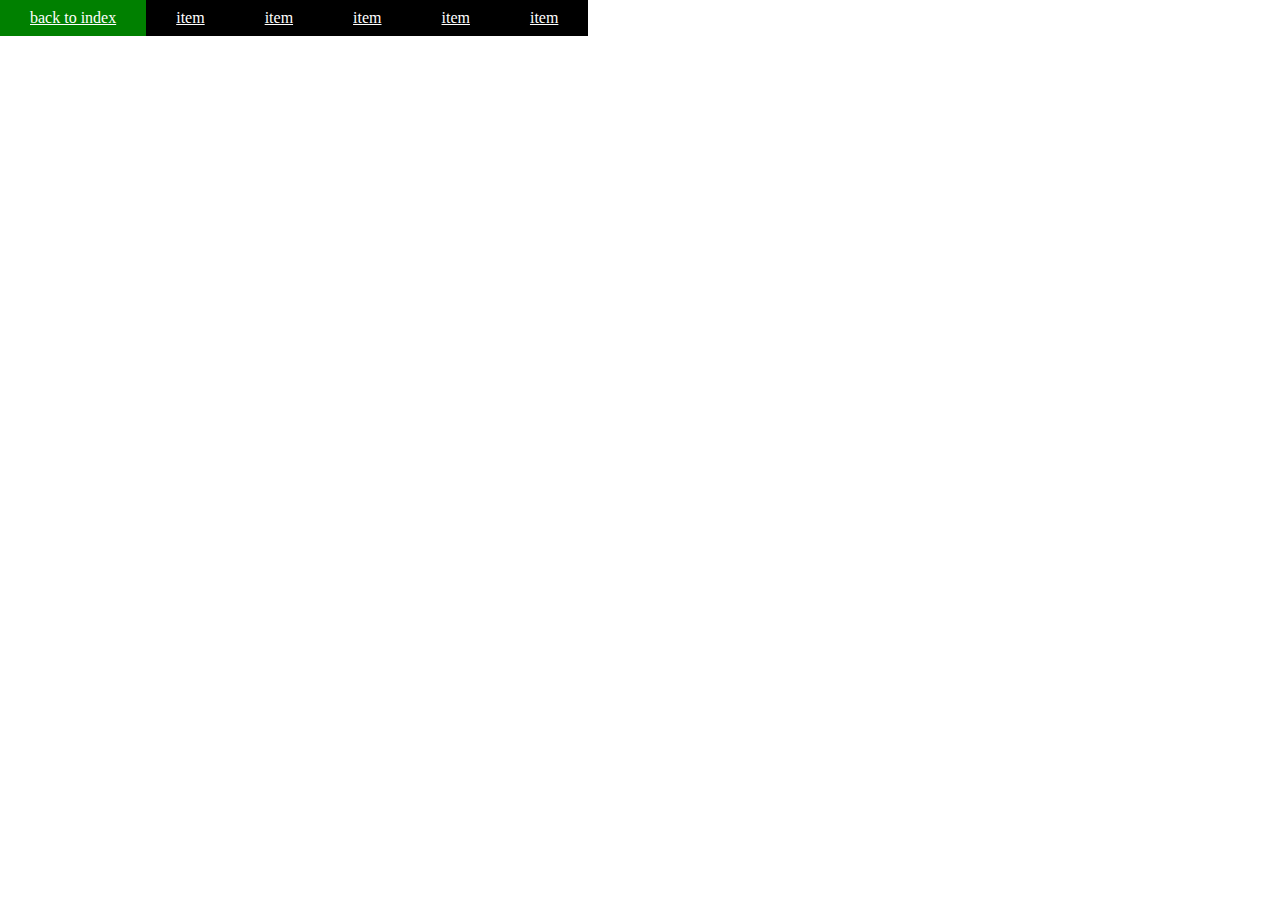
<file: submenu.html>
<!DOCTYPE html>
<html lang="en">
<head>
    <meta charset="UTF-8">
    <title>Document</title>
    <link rel="stylesheet" href="reset.css">
    <link rel="stylesheet" href="test.css">
    <style>
        .nav {
            display: block;
            position: fixed;
            top: 0;
            width: 100%;
            text-decoration: none;
            font-size: 0;
        }
        .nav li {
            font-size: 16px;
        }
        .nav a {
            display: block;
            color: white;
            padding: 10px 30px;
        }
        .nav > li {
            display: inline-block;
            transition: 0.5s;
            background-color: black;
            position: relative;
        }
        .nav > li:hover {
            background-color: green;
        }
        .nav ul.sub {
            position: absolute;
            transition:
                opacity 0.5s,
                margin-top 0.5s;
            /*width:100%;*/
            top: -20000px;
            left: -20000px;
            opacity: 0;
            margin-top:-100px;
            /*display: none;*/
        }
        .nav li:hover ul.sub {
            display: block;
            top:auto;
            left:auto;
            opacity: 1;
            margin-top:0;
        }
        .nav ul.sub > li {
            background-color: green;
        }
        .nav ul.sub > li:hover {
            background-color: blue;
        }
    </style>
</head>
<body>
    <!-- <script src="nav.js"></script> -->
    <ul class="nav">
        <li><a href="./">back to index</a></li>
        <li>
            <a href="#">item</a>
            <ul class="sub">
                <li><a href="#">sub_item</a></li>
                <li><a href="#">sub_item</a></li>
                <li><a href="#">sub_item</a></li>
            </ul>
        </li>
        <li><a href="#">item</a></li>
        <li><a href="#">item</a></li>
        <li><a href="#">item</a></li>
        <li><a href="#">item</a></li>
    </ul>
</body>
</html>
</file>
<file: test.css>
td {
    font-size: 20px;
}

.main {
    text-align: center;
    padding: 10px;
}

@media (min-width: 1000px) {
    .main {
        margin: 0 60px;
    }
}
.main h2 {
    font-size: 30px;
    margin: 10px 0 10px 0;
}

.main h3 {
    font-size: 20px;
    margin: 10px;
}

div {
    overflow: hidden;
}
img {
    max-width: 100%;
}
img.icon {
    width: 80px;
}
.block {
    overflow: hidden;
    height: 185px;
}
.block p {
    padding: 5px;
    color: blue;
    /*display: inline-block;*/
}
div .block p{
    color: red;
}
.slider {
    margin: 0 0 10px 0;
    background-color: #65BABD;
    padding: 10px 0 10px 0;
    width:100%;
}
.slider p {
    text-align: center;
    margin-top: 10px;
}
.service {
    /*width: 280px;*/
    /*height: 200px;*/
    background-color: #851919;
}
.haha {
    background-color: red;
}
.hoho {
    background-color: blue;
}
.kk {
    background-color: yellow;
}
.footer {
    width: 90%;
    padding: 5%;
    /*height: 100px;*/
    background-color: yellow;
    float: left;
}
.footer p {
    text-align: center;
    margin: 30px 0 30px 0;
}
.clearfix {
    clear: both;
}

body:not(.has-section) {
    padding-top: 66px;
}
nav {
    background-color: black;
    max-height: 66px;
    overflow: hidden;
    position: fixed;
    top: 0;
    width: 100%;
    z-index: 999;
}
nav li > img {
    height: 64px;
}
nav li {
    float: left;
    background-color: none;
    -webkit-transition: background-color 0.5s;
    -o-transition: background-color 0.5s;
    transition: background-color 0.5s;
}
nav li > a {
    font-size: 24px;
    display: block;
    color: green;
    -webkit-transition: all 0.5s;
    -o-transition: all 0.5s;
    transition: all 0.5s;
    padding: 20px;
    text-decoration: none;
    position: relative;
    top:0;
}

nav li > a:hover {
    top:-10px;
    border-bottom: 15px solid green;
    color: blue;
}
nav li:hover {
    background-color: yellow;
}

.centerized{
    display: block !important;
    margin: auto !important;
}
.row {
    padding: 10px 0 10px 0;
    overflow: visible;
}
.row::after {
    content: '';
    clear:both;
    display: block;
}
.columns {
    overflow: visible;
    float: left;
    /*vertical-align: top;*/
}
.three {
    width: 33.3%;
}
.four {
    width: 25%;
}
.five {
    width: 20%;
}
.one-three {
    width: 33.3%;
}
.two-three {
    width: 66.6%;
}
.one-five {
    width: 20%;
}
.four-five {
    width: 79.5%;
}
@media (max-width: 768px) {
    .columns.stackable {
        width: 100%;
    }
}

/* For p2.html */
.ad {
    position: fixed;
    width: 100px;
    height: 100px;
    /*top:50%;*/
    top:0;
    bottom:0;
    margin: auto;
    right:0;
    background-color: red;
    transition: 1s;
    overflow:visible;
}

.ad:hover {
    right:5%;
}

.ad .close {
    position: absolute;
    top: -5px;
    right: -5px;
    background-color: chartreuse;
    text-decoration: none;
    display: block;
    padding: 5px;
    border-radius: 20px;
    transition: 0.5s;
}
.ad .content {
    width: 100%;
    height: 100%;
}
.ad .close span{
    font-size: 0;
}

.the-p {
    position: relative;
}
.holulu {
    position: relative;
    top: -20px;
    color: red;
}
.hulala {
    position: absolute;
    top: 10px;
    left: 0;
    color: yellow;
}
.hulala .son {
    position: absolute;
    top: 10px;
    left:0;
    color: blue;
}

/* For p3.html */
.the-foobar {
    margin-top: 30px;
    font-size: 76px;
    text-align: center;
    font-weight: bold;
    font-family: fantasy;
    color: HSL(142,78%,75%);
    position: relative;
    top:0;
    text-shadow:
        0 1px rgba(65, 171, 218, 1),
        0 2px rgba(65, 171, 218, 0.9),
        0 3px rgba(65, 171, 218, 0.8),
        0 4px rgba(65, 171, 218, 0.7),
        0 5px rgba(65, 171, 218, 0.6),
        0 6px rgba(65, 171, 218, 0.5),
        0 7px rgba(65, 171, 218, 0.4),
        0 8px rgba(65, 171, 218, 0.3),
        0 9px rgba(65, 171, 218, 0.2),
        0 10px rgba(65, 171, 218, 0.1);
    transition: 0.5s;
}
.the-foobar:hover{
    top:5px;
    text-shadow:
        0 1px rgba(65, 171, 218, 1),
        0 1px rgba(65, 171, 218, 0.9),
        0 2px rgba(65, 171, 218, 0.8),
        0 2px rgba(65, 171, 218, 0.7),
        0 3px rgba(65, 171, 218, 0.6),
        0 3px rgba(65, 171, 218, 0.5),
        0 4px rgba(65, 171, 218, 0.4),
        0 5px rgba(65, 171, 218, 0.3),
        0 5px rgba(65, 171, 218, 0.2),
        0 6px rgba(65, 171, 218, 0.1);
}
.bubble {
    background-color: #A86EC5;
    width: 400px;
    margin: auto;
    padding: 10px;
    border-radius: 5px;
    position: relative;
    overflow: visible;
}
.bubble:after {
    content: '';
    position: absolute;
    left: 50%;
    top: -10px;
    width: 0;
    height: 0;
    border-bottom: 10px solid #A86EC5;
    /* border-top: 10px solid rgba(0, 0, 0, 0); */
    border-left: 10px solid rgba(0, 0, 0, 0);
    border-right: 10px solid rgba(0, 0, 0, 0);
}
.p3-text {
    font-weight: 600;
    font-size: 125%;
    text-decoration: underline;
    text-indent: -2em;
    padding-left: 4em;
    width: 400px;
    margin: 30px auto;
}

/* For p4 */
section {
    padding-top: 40px;
    padding-bottom: 40px;
}
section > div {
    max-width: 1024px;
    margin: auto;
}
section:first-child {
    padding-top: 66px;
}

.logo {
    padding: 100px 200px;
}
.logo > h1 {
    height: 130px;
    font-size: 44px;
    color: white;
    text-shadow: 0 0 7px black;
}
.logo > h1 > img {
    /*border-radius: 100px;*/
    height: 135px;
    width: 135px;
    margin-bottom: -90px;
}
.logo > h1 > p {
    font-size: 20px;
    margin-left: 147px;
}

section#intro {
    background-attachment: fixed;
    background:
    linear-gradient(45deg, #92baac 45px, transparent 45px)64px 64px,
    linear-gradient(45deg, #92baac 45px, transparent 45px,transparent 91px, #e1ebbd 91px, #e1ebbd 135px, transparent 135px),
    linear-gradient(-45deg, #92baac 23px, transparent 23px, transparent 68px,#92baac 68px,#92baac 113px,transparent 113px,transparent 158px,#92baac 158px);
    background-color:#e1ebbd;
    background-size: 128px 128px;
}
section#intro nav {
    top: 0;
    max-width: 1024px;
    /*margin: auto;*/
}
section#intro nav > a {
    position: relative;
    display: block;
    font-size: 18px;
    padding-top: 24px;
    padding-bottom: 24px;
    text-align: center;
    text-decoration: none;
    background-color: #BDBDBD;
    color: white;
}
section#intro nav > a.active {
    background-color: green;
}
section#intro nav > a::after {
    content: '';
    display: block;
    position: absolute;
    left: 50%;
    width: 0%;
    margin: auto;
    height: 0%;
    top: 50%;
    background-color: rgba(0, 0, 0, 0.51);
    transition: 0.5s;
}
@media (min-width: 767px) {
    section#intro nav > a:not(.active):hover::after {
        left: 0%;
        top: 0%;
        width:100%;
        height:100%;
    }
    section#intro nav > a#toggler {
        display: none;
    }
}
@media (max-width: 768px) {
    section#intro nav > a {
        float: none;
        width: 100%;
    }
    section#intro nav.expanded {
        overflow: visible;
    }
    section#intro nav > a:not(.active):active::after {
        left: 0%;
        top: 0%;
        width:100%;
        height:100%;
    }
}
section#intro .logo {
    padding: 100px 200px;
    overflow: visible;
}
section#intro .logo > h1 {
    height: 130px;
    font-size: 44px;
    color: white;
    text-shadow: 0 0 7px black;
}
section#intro .logo > h1 > img {
    /*border-radius: 100px;*/
    height: 135px;
    width: 135px;
    margin-bottom: -90px;
}
section#intro .logo > h1 > p {
    font-size: 20px;
    margin-left: 147px;
}
@media (max-width: 768px) {
    section#intro .logo {
        padding: 100px 0;
    }
    section#intro .logo > h1 {
        text-align: center;
    }
    section#intro .logo > h1 > img {
        display: block;
        margin: auto;
    }
    section#intro .logo > h1 > p {
        margin: auto;
    }
}
section#intro .feature {
    background-color: #7B7B7B;
    box-shadow: 0 0 20px white;
    padding: 50px 100px;
    box-sizing: border-box;
    position: relative;
    top: 65px;
}
section#intro .feature h2 {
    font-size: 24px;
    font-weight: bold;
    font-family: cursive;
}
section#intro .feature .controls {
    position: absolute;
    right: 20px;
    top: 20px;
    overflow: visible;
}
section#intro .feature .controls .btn {
    float: right;
    background-color: #BDBDBD;
}
section#intro .feature .controls .btn.active {
    float: right;
    background-color: green;
}
@media (max-width: 768px) {
    section#intro .feature {
        padding-left: 0;
        padding-right: 0;
    }
    section#intro .feature h2 {
        text-align: center;
    }
    section#intro .feature .controls {
        position: absolute;
        left: 50%;
        margin-left: -45px;
        right: auto;
        top: auto;
        bottom: 6px;
    }
}
section#hire {
    padding-top: 70px;
    background-attachment: fixed;
    background: -webkit-linear-gradient(0deg, #8e9eab 10%, #eef2f3 90%); /* Chrome 10+, Saf5.1+ */
    background:    -moz-linear-gradient(0deg, #8e9eab 10%, #eef2f3 90%); /* FF3.6+ */
    background:     -ms-linear-gradient(0deg, #8e9eab 10%, #eef2f3 90%); /* IE10 */
    background:      -o-linear-gradient(0deg, #8e9eab 10%, #eef2f3 90%); /* Opera 11.10+ */
    background:         linear-gradient(0deg, #8e9eab 10%, #eef2f3 90%); /* W3C */
}
section#hire > div {
    margin-top: 100px;
    margin-bottom: 100px;
    overflow: visible;
}
section#hire > div > * {
    display: inline-block;
}
section#hire h2 {
    /*width: 80%;*/
    font-size: 70px;
    font-weight: bold;
    color: green;
}
section#hire p {
    /*width: 80%;*/
    color: #5A5A5A;
    line-height: 1.5em;
}
section#hire .btn {
    width: 70px;
    height: 70px;
    font-size: 28px;
    padding: 10px;
    float: right;
    line-height: 1.35em;
    margin-top: 25px;
}
@media (max-width: 768px) {
    section#hire {
        text-align: center;
    }
    section#hire .btn {
        display: block;
        float: none;
        margin: auto;
        margin-top: 20px;
    }
}

section#plans .card {
    overflow: visible;
    padding: 36px 10px 0 10px;
    box-sizing: border-box;
}
section#plans .card:first-child {
    padding-left: 0;
}
section#plans .card:last-child {
    padding-right: 0;
}
section#plans .card > div {
    background-color: gray;
    margin-top: 60px;
    overflow: visible;
}
section#plans .card > div > a > img {
    background-color: white;
    /*border-radius: 100px;*/
    margin-top: -75px;
    /*box-shadow: 0 0 3px black;*/
    width: 80%;
    margin-left: 10%;
    box-shadow:
        0px 0px 0 gray,
        0px 0px 0 gray,
        0px 0px 0 gray,
        0px 0px 0 gray,
        0px 0px 0 gray;
    transition: 0.5s;
}
@media (min-width: 768px) {
    section#plans .card > div > a > img:hover {
        box-shadow:
            -10px 0px 0 gray,
            0px -13px 0 gray,
            -10px -10px 0 gray,
            10px -10px 0 gray,
            10px 0px 0 gray;
    }
}
@media (max-width: 768px) {
    section#plans .card > div > a > img:active {
        box-shadow:
            -10px 0px 0 gray,
            0px -13px 0 gray,
            -10px -10px 0 gray,
            10px -10px 0 gray,
            10px 0px 0 gray;
    }
}
section#plans .card > div > a {
    /*position: relative;*/
}
/*section#plans .card > div > a::after{
    content: '';

}
section#plans .card > div > a:hover::after{
    content: '';

}*/
section#plans .card > div > h3 {
    text-align: center;
    padding: 10%;
    font-weight: bold;
    color: white;
    font-size: 20px;
}
section#plans .card > p {
    background-color: #BDBDBD;
    font-size: 14px;
    padding: 17px;
    color: grey;
}
@media (max-width: 768px) {
    section#plans .card {
        padding-left: 30px !important;
        padding-right: 30px !important;
    }
    section#plans .card > div > a > img {
        width: 30%;
        margin-left: 35%;
    }
    section#plans .card > div > h3 {
        padding-top: 20px;
        padding-bottom: 20px;
    }
}

section#build-your-own {
    background:
    linear-gradient(135deg, #CCCCCC 22px, #d9ecff 22px, #d9ecff 24px, transparent 24px, transparent 67px, #d9ecff 67px, #d9ecff 69px, transparent 69px),
    linear-gradient(225deg, #CCCCCC 22px, #d9ecff 22px, #d9ecff 24px, transparent 24px, transparent 67px, #d9ecff 67px, #d9ecff 69px, transparent 69px)0 64px;
    background-color:#CCCCCC;
    background-size: 64px 128px
}
section#build-your-own h2 {
    font-size: 40px;
    text-align: center;
    padding-top: 20px;
}
section#build-your-own h3 {
    font-size: 40px;
    text-align: center;
    padding-bottom: 20px;
    color: green;
}
section#build-your-own h4 {
    font-size: 21px;
    text-align: center;
    padding: 20px;
}
section#build-your-own p {
    max-width: 500px;
    margin: auto;
    text-align: center;
    color: gray;
}
section#build-your-own a {
    margin: 20px auto;
    height: 54px;
    display: block;
    width: 68px;
    line-height: 1.35em;
    padding-top: 13px;
}

section#know-us h2 {
    font-size: 40px;
    font-weight: bold;
}
section#know-us h3 {
    font-size: 20px;
    font-weight: bold;
    margin-bottom: 10px;
}
section#know-us .highlight {
    color:green;
}
section#know-us p {
    margin: 10px 5px;
    color: gray;
}
section#know-us div {
    padding: 8px;
    box-sizing: border-box;
}
@media (max-width: 768px) {
    section#know-us {
        text-align: center;
    }
}

section#how {
    background: -webkit-linear-gradient(90deg, #abbaab 10%, #ffffff 90%); /* Chrome 10+, Saf5.1+ */
    background:    -moz-linear-gradient(90deg, #abbaab 10%, #ffffff 90%); /* FF3.6+ */
    background:     -ms-linear-gradient(90deg, #abbaab 10%, #ffffff 90%); /* IE10 */
    background:      -o-linear-gradient(90deg, #abbaab 10%, #ffffff 90%); /* Opera 11.10+ */
    background:         linear-gradient(90deg, #abbaab 10%, #ffffff 90%); /* W3C */
}
section#how > div {
    margin-top: 100px;
    margin-bottom: 100px;
    overflow: visible;
}
section#how > div > * {
    display: inline-block;
}
section#how h2 {
    /*width: 80%;*/
    font-size: 70px;
    font-weight: bold;
    color: green;
}
section#how p {
    /*width: 80%;*/
    color: #5A5A5A;
    line-height: 1.5em;
}
section#how .btn {
    width: 70px;
    height: 70px;
    font-size: 28px;
    padding: 13px 13px 15px 20px;
    float: right;
    line-height: 1.35em;
    margin-top: 25px;
}
@media (max-width: 768px) {
    section#how {
        text-align: center;
    }
    section#how .btn {
        display: block;
        float: none;
        margin: auto;
        margin-top: 20px;
    }
}

section#footer {
    background:
    radial-gradient(hsl(0, 100%, 27%) 4%, hsl(0, 100%, 18%) 9%, hsla(0, 100%, 20%, 0) 9%) 0 0,
    radial-gradient(hsl(0, 100%, 27%) 4%, hsl(0, 100%, 18%) 8%, hsla(0, 100%, 20%, 0) 10%) 50px 50px,
    radial-gradient(hsla(0, 100%, 30%, 0.8) 20%, hsla(0, 100%, 20%, 0)) 50px 0,
    radial-gradient(hsla(0, 100%, 30%, 0.8) 20%, hsla(0, 100%, 20%, 0)) 0 50px,
    radial-gradient(hsla(0, 100%, 20%, 1) 35%, hsla(0, 100%, 20%, 0) 60%) 50px 0,
    radial-gradient(hsla(0, 100%, 20%, 1) 35%, hsla(0, 100%, 20%, 0) 60%) 100px 50px,
    radial-gradient(hsla(0, 100%, 15%, 0.7), hsla(0, 100%, 20%, 0)) 0 0,
    radial-gradient(hsla(0, 100%, 15%, 0.7), hsla(0, 100%, 20%, 0)) 50px 50px,
    linear-gradient(45deg, hsla(0, 100%, 20%, 0) 49%, hsla(0, 100%, 0%, 1) 50%, hsla(0, 100%, 20%, 0) 70%) 0 0,
    linear-gradient(-45deg, hsla(0, 100%, 20%, 0) 49%, hsla(0, 100%, 0%, 1) 50%, hsla(0, 100%, 20%, 0) 70%) 0 0;
    background-color: #300;
    background-size: 100px 100px;
}
section#footer .sub-title {
    margin-top: 100px;
}
section#footer .sub-title img {
    height: 50px;
    float: right;
    margin-right: 18px;
    margin-top: -8px;
}
section#footer .sub-title span {
    color: white;
}
section#footer .sub input {
    width: 66%;
    border: none;
    padding: 10px;
    font-size: 24px;
    box-sizing: content-box;
}
section#footer .sub a {
    width: 30%;
    display: inline-block;
    box-sizing: border-box;
    padding: 16px;
    position: relative;
    top: -3px;
    left: -4px;
}
section#footer .contact {
    margin-top: 100px;
}
section#footer .logo {
    padding: 0;
}
section#footer .logo > h1 {
    font-size: 24px;
    height: 60px;
}
section#footer .logo > h1 > img {
    width: 60px;
    height: 60px;
    margin-bottom: -31px;
}
section#footer .logo > h1 > p {
    font-size: 16px;
    margin-left: 68px;
    color: gray;
}
section#footer .social a {
    background-color: #8DFFAB;
    display: inline-block;
    padding: 3px;
    margin: 3px;
}
section#footer .social a:hover {
    background-color: white;
}
section#footer .social img {
    width: 25px;
}
@media (max-width: 768px) {
    section#footer .sub-title img {
        margin: auto;
        float: none;
        display: block;
        margin-bottom: 20px;
    }
    section#footer .sub-title span {
        text-align: center;
        width: 60%;
        display: block;
        margin: auto;
    }
    section#footer .sub input {
        margin: auto;
        display: block;
    }
    section#footer .sub a {
        position: initial;
        margin: auto;
        display: block;
        width: 71%;
    }
    section#footer .social {
        margin-top: 20px;
        margin-left: 20px;
        /* I dont know how to center this object */
    }
}

a.btn {
    color: white;
    text-decoration: none;
    text-align: center;
    position: relative;
    transition: 0.5s;
    background-color: #457F54;
}
a.small.btn {
    width: 20px;
    height: 20px;
    margin: 5px;
}
a.rect.btn {
    display: block;
    color: white;
    background-color: green;
    text-decoration: none;
    text-align: center;
    padding: 10px;
    transition: 0.5s;
}
a.rect.btn:hover {
    background-color: darkgreen;
}
a.circle.btn {
    border-radius: 100px;
    box-shadow: 0 0 0px green;
}
@media (max-width: 768px) {
    a.circle.btn:active {
        background-color: black;
        box-shadow: 0 0 100px rgba(0, 0, 0, 0);
    }
}
@media (min-width: 768px) {
    a.circle.btn:hover {
        background-color: black;
        box-shadow: 0 0 100px rgba(0, 0, 0, 0);
    }
}
img.circular {
    border-radius: 100px;
}
div.narrow.row {
    max-width: 650px;
}
</file>
